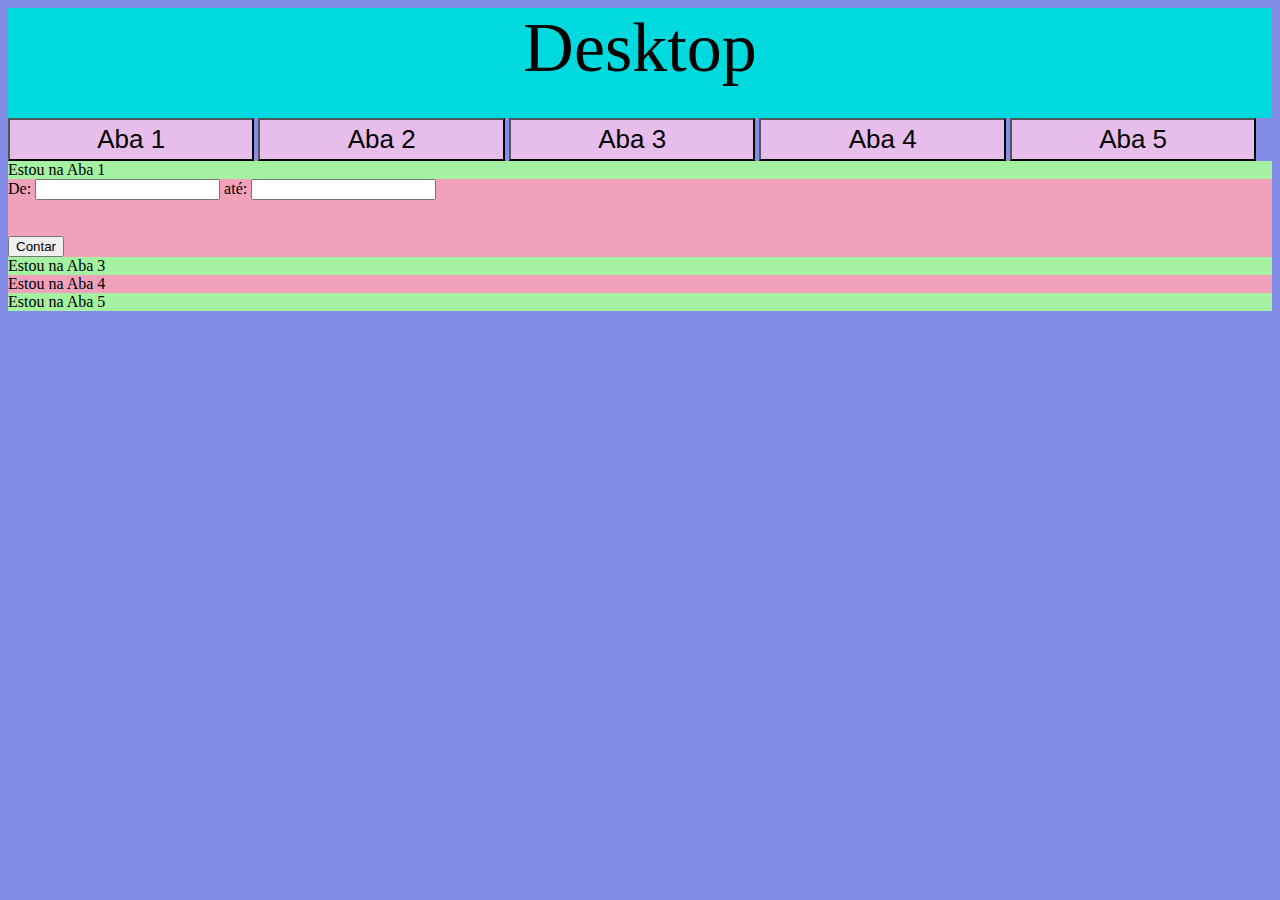
<file: index.html>
<!DOCTYPE html>
<html lang="en">

<head>
    <meta charset="UTF-8">
    <meta name="viewport" content="width=device-width, initial-scale=1.0">
    <title>E nois</title>
    <link rel="stylesheet" href="./estilo/basico.css">
    <script src="./script/script.js"></script>
</head>

<body>
    <header class="barra">
        <span class="mobile">Mobile</span>
        <span class="tablet">Tablet</span>
        <span class="desktop">Desktop</span>
    </header>

    <section class="conteudo">
        <div class="botoes">
            <button class="botao" id="btn1" onclick="abrir_aba(1);">Aba 1</button>
            <button class="botao" id="btn2" onclick="abrir_aba(2);">Aba 2</button>
            <button class="botao" id="btn3" onclick="abrir_aba(3);">Aba 3</button>
            <button class="botao" id="btn4" onclick="abrir_aba(4);">Aba 4</button>
            <button class="botao" id="btn5" onclick="abrir_aba(5);">Aba 5</button>
        </div>
        <div class="abas">
            <div class="aba" id="aba1">Estou na Aba 1</div>
            <div class="aba" id="aba2">
                De: <input type="number" id="inicio">
                até: <input type="number" id="fim"><br>
                <div id="saida"><span id="valor"></span></div><br><br>
                <button onclick="contar();">Contar</button>
            </div>
            <div class="aba" id="aba3">Estou na Aba 3</div>
            <div class="aba" id="aba4">Estou na Aba 4</div>
            <div class="aba" id="aba5">Estou na Aba 5</div>
        </div>
    </section>
</body>

</html>
</file>
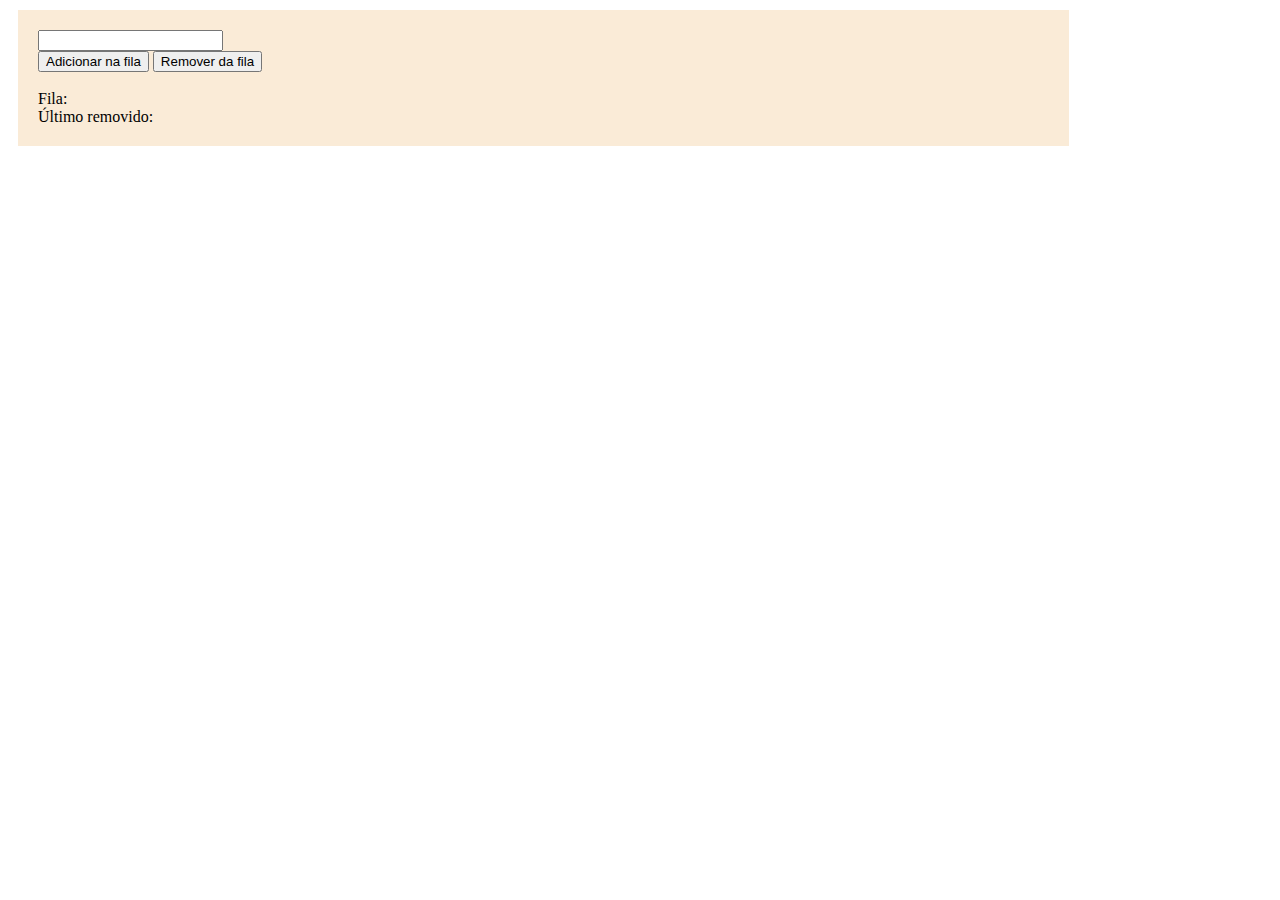
<file: aula/index.html>
<!DOCTYPE html>
<html lang="en">

<head>
    <meta charset="UTF-8">
    <meta http-equiv="X-UA-Compatible" content="IE=edge">
    <meta name="viewport" content="width=device-width, initial-scale=1.0">
    <title>Estrutura</title>
    <link rel="stylesheet" href="estilo.css">
</head>

<body>
    <div class="form">
        <input type="text" id="valor">

        <div>
            <button id="btnInserir">Adicionar na fila</button>  
            <button id="btnRemover">Remover da fila</button>
        </div><br>
        <div>
            Fila: <span id="saida_fila"></span> <br>
            Último removido: <span id="removido_fila"></span>
        </div>

        <script src="estrutura.js"></script>
    </div>
</body>
</html>
</file>
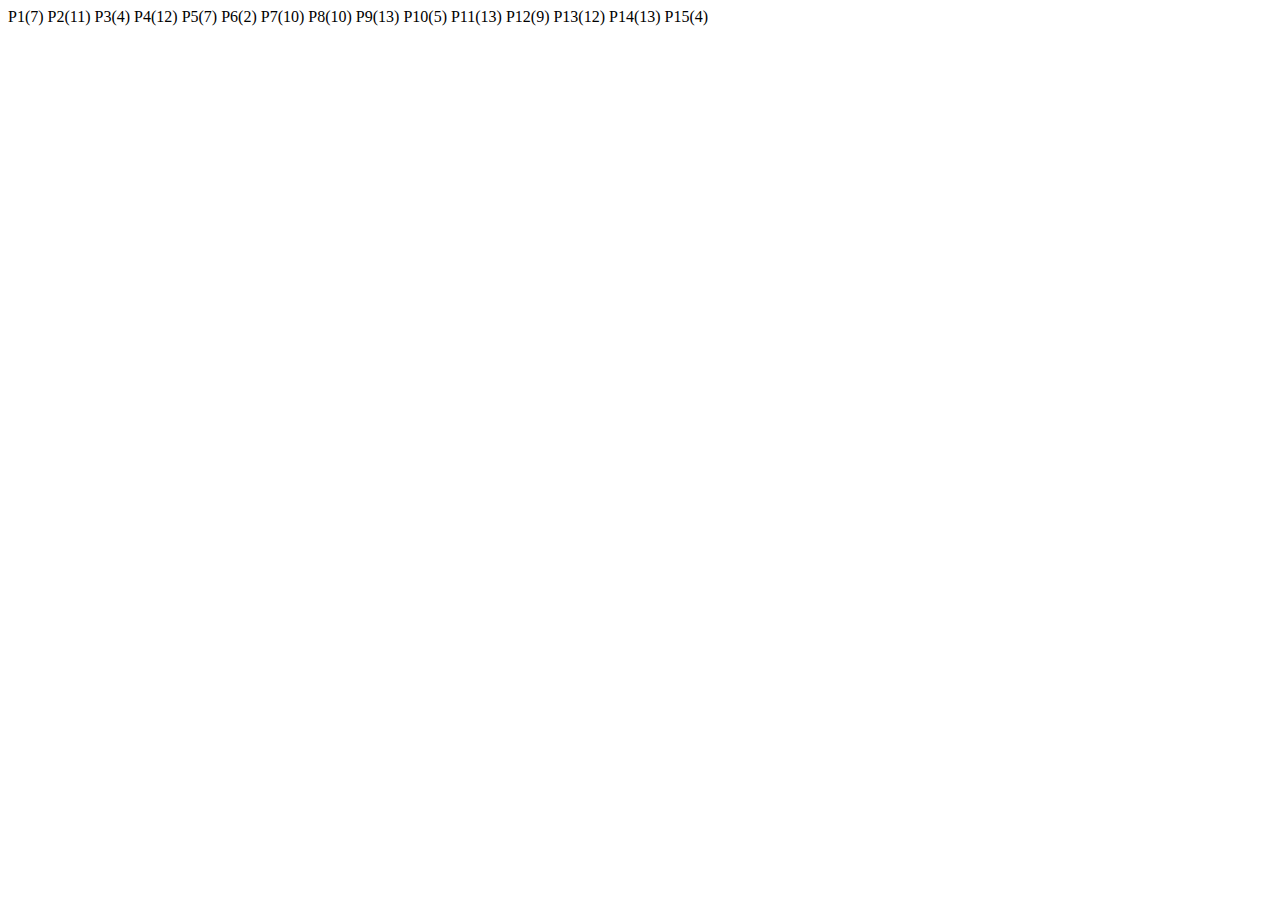
<file: exercicio/index.html>
<!DOCTYPE html>
<html lang="en">
<head>
    <meta charset="UTF-8">
    <meta name="viewport" content="width=device-width, initial-scale=1.0">
    <title>Filazinha do jesus</title>
</head>


<body>
    <div>
        <span id="saidaFilaGeral"></span>
    </div>
    <div id="caixas">
        <div class="cx1"><span id="caixa1"></span></div>
        <div class="cx2"><span id="caixa2"></span></div>
        <div class="cx3"><span id="caixa3"></span></div>
        <div class="cx4"><span id="caixa4"></span></div>
        <div class="cx5"><span id="caixa5"></span></div>
    </div>

    <script src="script.js"></script>
</body>
</html>
</file>
<file: estilo/basico.css>
body {
  background-color: rgb(131, 141, 231);
}

.conteudo {
  text-align: center;
}

.botao {
  background-color: rgb(231, 189, 236);
  text-align: center;
  font-size: 26px;
  width: 100%;
  padding-top: 4px;
  padding-bottom: 4px;
}

.abas {
  width: 100%;
  height: 400px;
}

#aba1 {
  background-color: rgb(163, 241, 161);
}

#aba2 {
  background-color: rgb(241, 161, 185);
}

#aba3 {
  background-color: rgb(163, 241, 161);
}

#aba4 {
  background-color: rgb(241, 161, 185);
}

#aba5 {
  background-color: rgb(163, 241, 161);
}

.barra {
  width: 100%;
  height: 70px;
  text-align: center;
  background-color: rgb(131, 141, 231);
}

.desktop {
  display: none;
}

.tablet {
  display: none;
}

.mobile {
  font-size: 50px;
}




@media (min-width: 800px) {
  .barra {
    background-color: rgb(45, 247, 251);
  }

  .mobile {
    display: none;
  }

  .tablet {
    display: inline;
    font-size: 55px;
  }

  .conteudo {
    text-align: right;
  }

  .botao {
    width: 19.5%;
    margin-top: 0;
  }
}

@media (min-width: 1228px) {
  .barra {
    background-color: rgb(0, 217, 221);
    height: 110px;
  }

  .tablet {
    display: none;
  }

  .desktop {
    display: inline;
    font-size: 70px;
  }

  .conteudo {
    text-align: left;
  }
}
</file>
<file: aula/estilo.css>
.form {
    width: 80%;
    background-color: antiquewhite;
    margin: 10px;
    padding: 20px;
}
</file>
